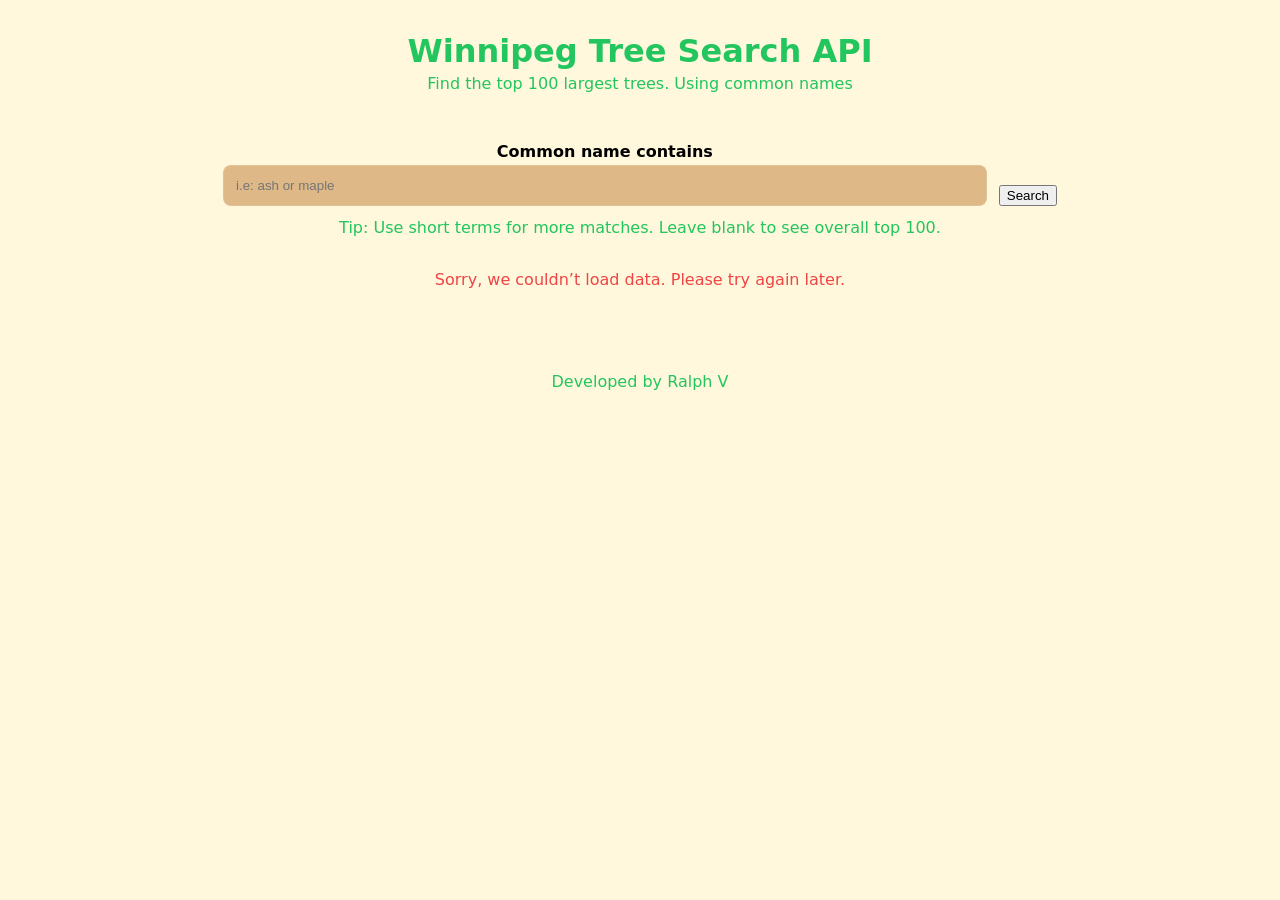
<file: index.html>
<!DOCTYPE html>
<html lang="en">
<head>
  <meta charset="UTF-8">
  <meta name="viewport" content="width=device-width, initial-scale=1.0">
  <title>Winnipeg Tree Listing</title>
  <link rel="stylesheet" href="styles.css">
  <style>
    #results { 
      width: 100%; 
      border-collapse: collapse; 
    }

    #results caption { 
      text-align: left; 
      padding: 0.75rem; 
      color: var(--muted); 
    }

    #results th, #results td {
      padding: 0.75rem;
      border-top: 1px solid rgba(255,255,255,0.06); 
      text-align: left; 
    }

    #results th:nth-child(1), #results td:nth-child(1) { 
      width: 4ch; text-align: right; 
    }

    #results th:nth-child(3), #results td:nth-child(3) { 
      text-align: right; 
    }

  </style>
</head>
<body>
  <header>
    <h1> Winnipeg Tree Search API</h1>
    <p class="subtitle">Find the top 100 largest trees. Using common names</p>
    
  <main>
    <form id="search-form" aria-describedby="hint">
    <div class="field">
    <label for="commonName">Common name contains</label>
    <input
      id="commonName"
      name="commonName"
      type="text"
      placeholder="i.e: ash or maple"
      autocomplete="off"
      required
    />
    </div>
    <button id="searchBtn" type="submit">Search</button>
    <p id="hint" 
      class="hint">Tip: Use short terms for more matches. 
                Leave blank to see overall top 100.</p>
    </form>

    <section id="status" class="status" aria-live="polite" aria-atomic="true"></section>

    <div class="results-wrap">
      <table id="results" class="visually-hidden">
        <caption>Matching trees (ordered by diameter_at_breast_height descending)</caption>
        <thead>
          <tr>
            <th scope="col">#</th>
            <th scope="col">Common Name</th>
            <th scope="col">DBH (cm)</th>
          </tr>
        </thead>
        <tbody></tbody>
      </table>
    </div>
  </main>

  <footer>
    <p>
      Developed by Ralph V
    </p>
  </footer>
  <script src="script.js"></script>
</body>
</html>
</file>
<file: styles.css>
:root {
--bg: #22c55e;
--text: black;
--muted: #22c55e;
--accent: #22c55e;
--accent-2: black;
--error: #ef4444;
--focus: black;
}

* { box-sizing: border-box; }

html, body { 
	height: 100%; 
}

body {
	margin: 0;
	font-family: system-ui, -apple-system, Segoe UI, Roboto, Helvetica, Arial;
	background-color: cornsilk;
	color: var(--text);
}

header { 
	padding: 2rem 1rem 1rem; 
	text-align: center; 
}

header h1 { 
	margin: 0; 
	font-size: clamp(1.25rem, 3vw, 2rem);
	color: #22c55e;
}

.subtitle { 
	color: var(--muted); 
	margin-top: 0.25rem; 
}

main { 
	max-width: 900px; 
	margin: 0 auto; 
	padding: 1rem; 
}

form {
	background: var(--card);
	border: 1px solid rgba(255,255,255,0.06);
	border-radius: 12px;
	padding: 1rem;
	display: grid;
	grid-template-columns: 1fr auto;
	gap: 0.75rem;
	align-items: end;
}

.field label { 
	display: block; 
	font-weight: 600; 
	margin-bottom: 0.25rem; 
}

.field input[type="text"] {
	width: 100%;
	padding: 0.75rem;
	border-radius: 8px;
	border: 1px solid rgba(255,255,255,0.12);
	background: burlywood;
	color: var(--text);
}

.field input[type="text"]:focus {
	 outline: 2px solid var(--focus); 
	 outline-offset: 2px; 
}

button[type="submit"]:hover { 
	filter: brightness(1.05); 
}

.hint { 
	color: var(--muted); 
	grid-column: 1 / -1; margin: 0; 
}

.status { 
	margin: 1rem 0; 
	min-height: 1.25rem; 
	color: var(--muted); 
}

.status.error { 
	color: var(--error); 
}

.results-wrap { 
	background: var(--card); 
	border: 1px solid rgba(255,255,255,0.0)
}

.visually-hidden { 
	position: absolute !important;
	height: 1px;
	width: 1px; 
	overflow: hidden; 
	clip: rect(1px, 1px, 1px, 1px); 
	white-space: nowrap; 
	border: 0; 
	padding: 0; 
}

footer { 
	text-align: center; 
	padding: 2rem 1rem; 
	color: var(--muted); 
}
</file>
